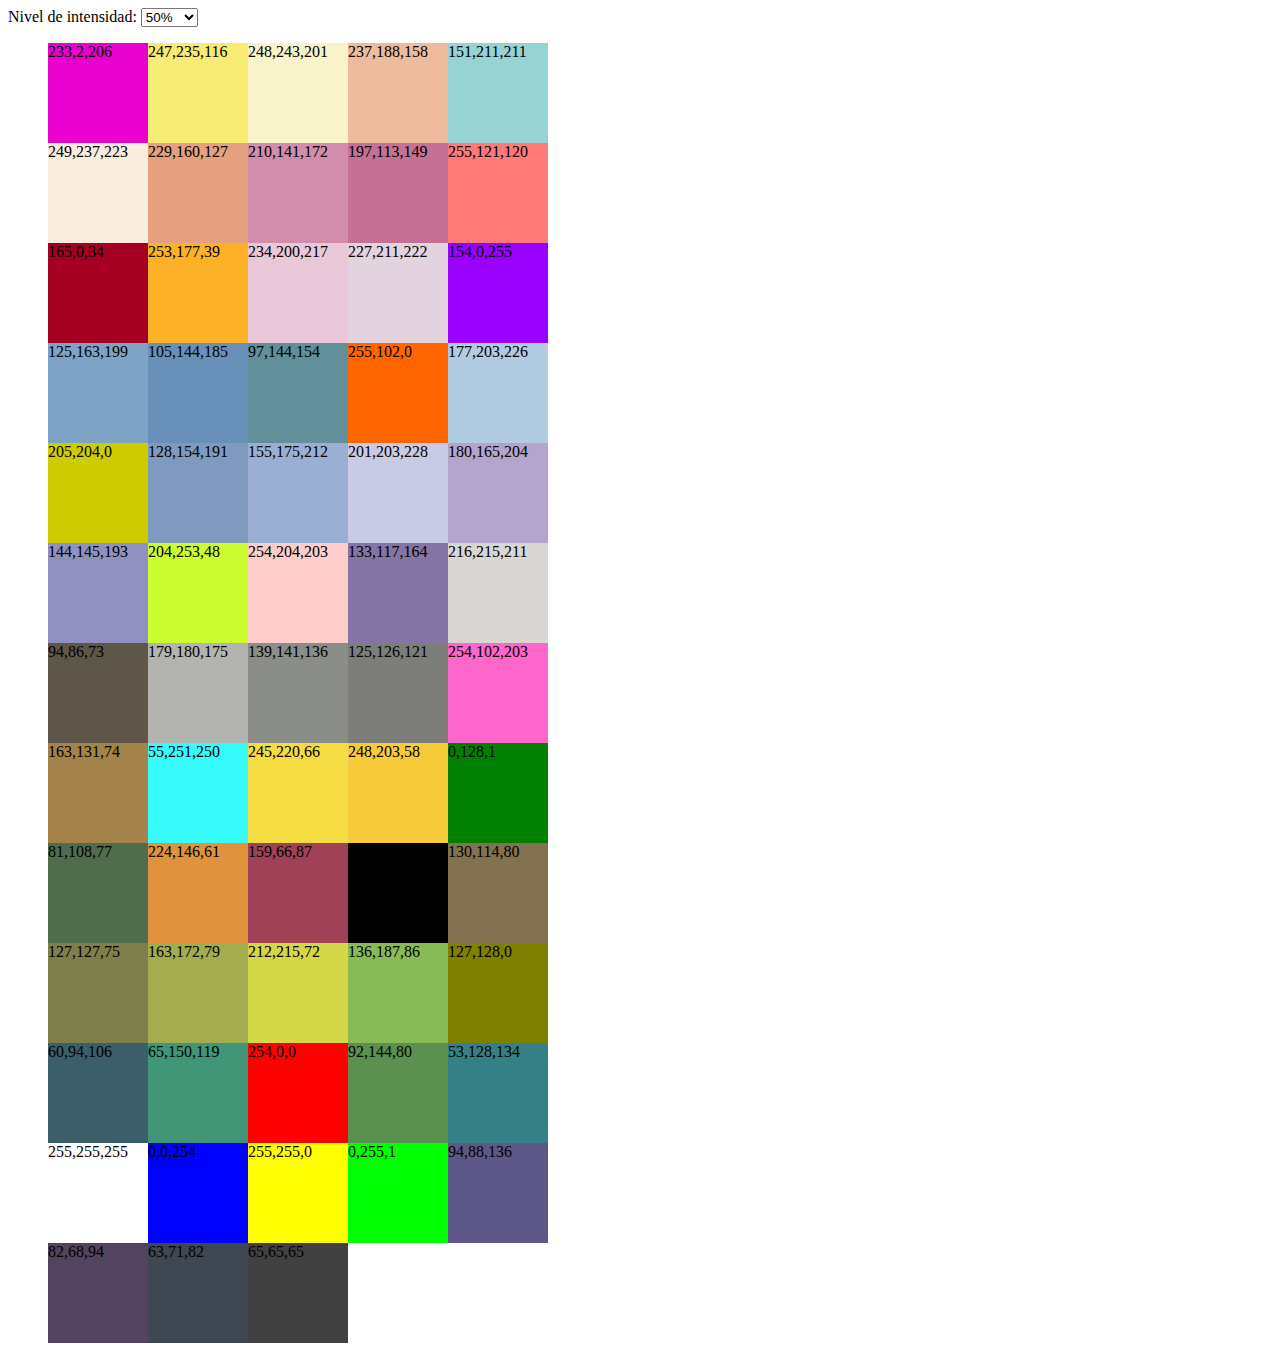
<file: cvd_algorithm_v0.1/checking_hard_colors/index.html>
<html>
<head>
  <meta charset="utf-8">

  <title>Hard Colors</title>

  <link rel="stylesheet" href="./index2.css">
  <script src="https://ajax.googleapis.com/ajax/libs/jquery/2.1.3/jquery.min.js"></script>
  <script src="./magic.js"></script>


</head>

<body>
    Nivel de intensidad: <select class="0-100"></select>
    <div class="maps">
      <div class="map">
        <ul id="1"></ul>
      </div>
      <div class="map">
        <ul id="2"></ul>
      </div>
    </div>
</body>
</html>
</file>
<file: cvd_algorithm_v0.1/checking_hard_colors/index2.css>
ul{
   width: 40%;
   display:inline-block;
   float: left;
}
li
{
    cursor: pointer;
    display: inline-block;
    height: 100px;
    margin: 0;
    padding: 0;
    width: 100px;
}
</file>
